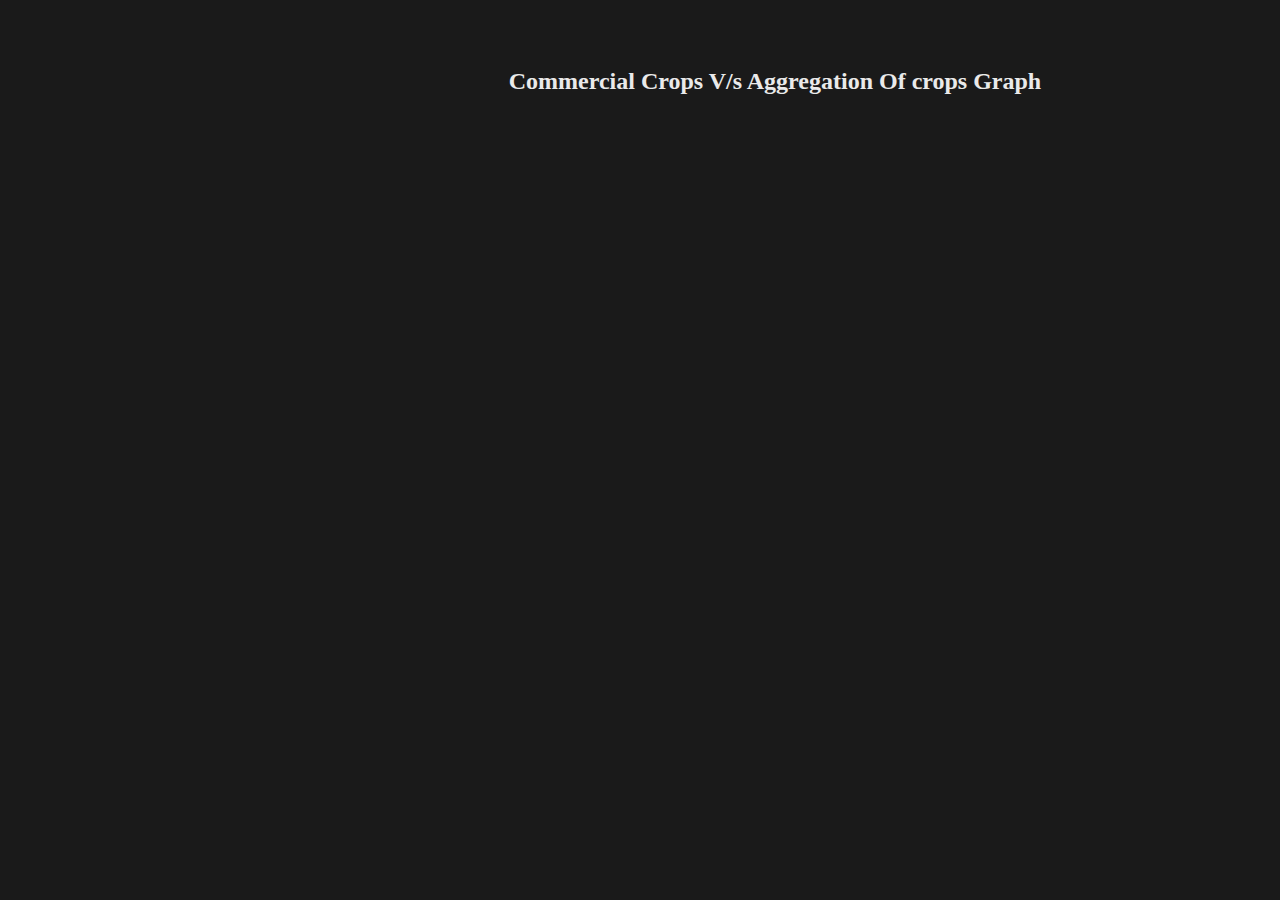
<file: CommercialSum.html>
<!DOCTYPE html>
<html>
  <head>
    <meta charset="utf-8">
    <title></title>
    <link rel="stylesheet" href="style.d3.css" media="screen" title="no title" charset="utf-8">
  </head>
  <body>
    <h2 class ="heading">Commercial Crops V/s Aggregation Of crops Graph</h2>

    <div id="chart"></div>

    <script type="text/javascript"></script>
    <script src="http://d3js.org/d3.v3.min.js"></script>
    <script type="text/javascript" src="CommercialSum.d3.js"></script>
  </body>
</html>
</file>
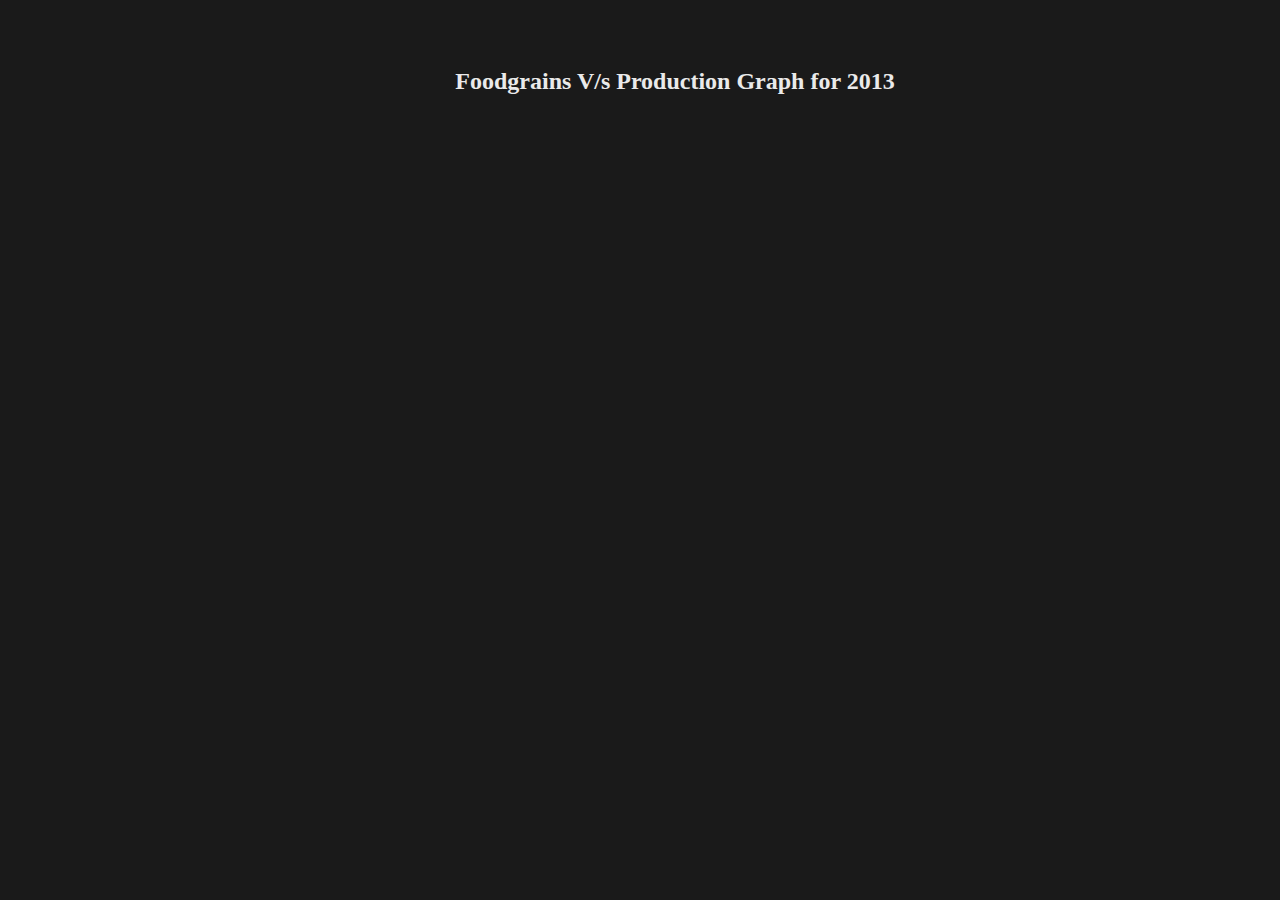
<file: FoodGrains.html>
<!DOCTYPE html>
<html>
  <head>
    <meta charset="utf-8">
    <title></title>
    <link rel="stylesheet" href="styleFood.d3.css" media="screen" title="no title" charset="utf-8">
  </head>
  <body>
    <h2 class ="heading">Foodgrains V/s Production Graph for 2013</h2>

    <div id="chart"></div>

    <script type="text/javascript"></script>
    <script src="http://d3js.org/d3.v3.min.js"></script>
    <script type="text/javascript" src="Foodgrains.d3.js"></script>
  </body>
</html>
</file>
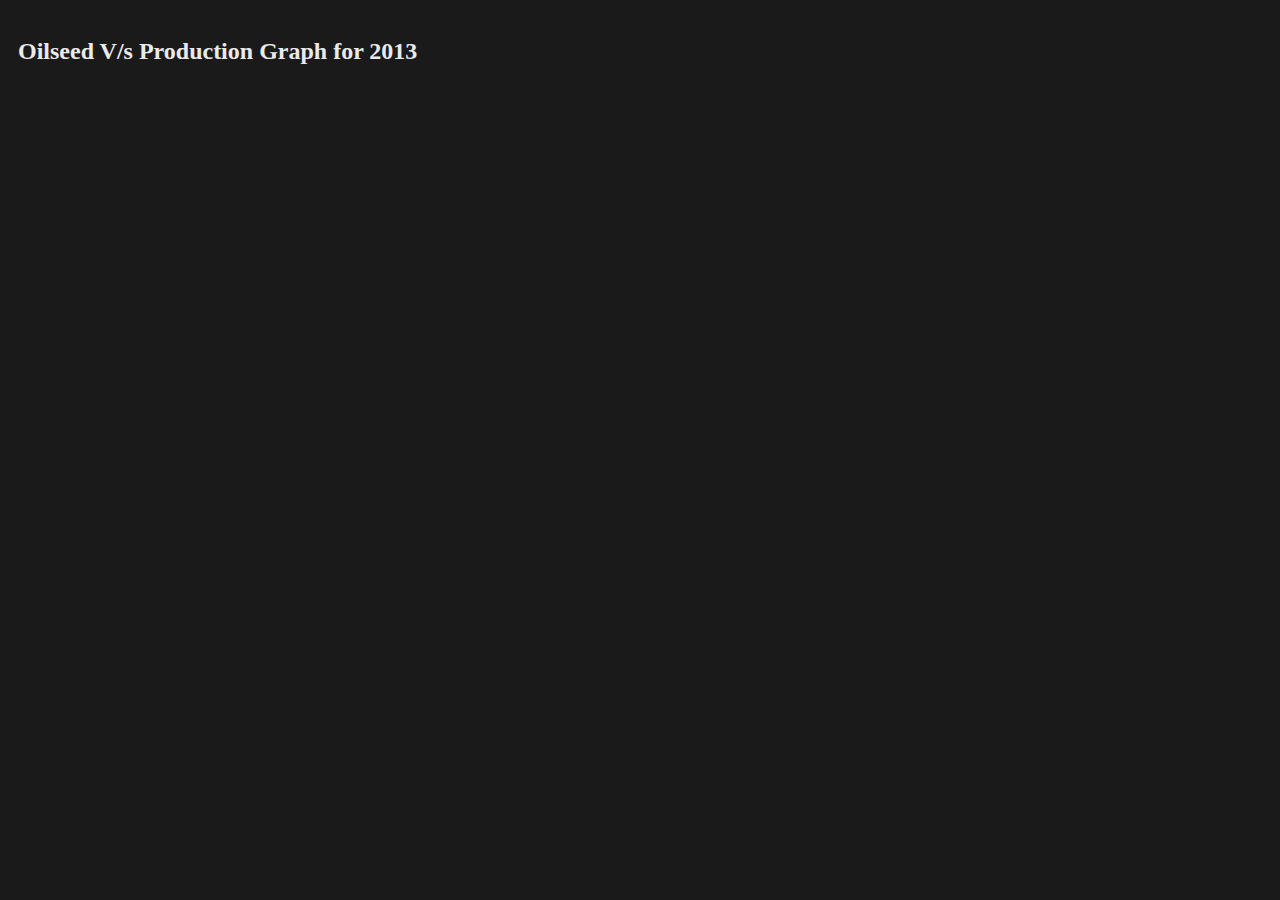
<file: index2.html>
<!DOCTYPE html>
<html>
  <head>
    <meta charset="utf-8">
    <title></title>

        <style>
          #chart rect{
            fill: #4aaeea;
          }

          #chart text{
            fill: white;
            font: 10px sans-serif;
            text-anchor: end;
          }

          .axis text{
            font: 10px sans-serif;
          }

          .axis path, .axis line{
            fill: none;
            stroke : #fff;
            shape-rendering: crispEdges;
          }

          body{
            background: #1a1a1a;
            color : #eaeaea;
            padding : 10px;
          }
          </style>

  </head>

  <body>

    <h2>Oilseed V/s Production Graph for 2013</h2>
    <script src="http://d3js.org/d3.v3.min.js"></script>
    <script>
    var margin ={top:20, right:30, bottom:30, left:40},
        width=960-margin.left - margin.right,
        height=700-margin.top-margin.bottom;

    // scale to ordinal because x axis is not numerical
    var x = d3.scale.ordinal().rangeRoundBands([0, width], .1);

    //scale to numerical value by height
    var y = d3.scale.linear().range([height, 0]);

    var chart = d3.select("#chart")
                  .append("svg")  //append svg element inside #chart
                  .attr("width", width+(2*margin.left)+margin.right)    //set width
                  .attr("height", height+margin.top+margin.bottom);  //set height
    var xAxis = d3.svg.axis()
                  .scale(x)
                  .orient("bottom");  //orient bottom because x-axis will appear below the bars

    var yAxis = d3.svg.axis()
                  .scale(y)
                  .orient("left");

    d3.json("p1.json", function(error, data){

      x.domain(data.map(function(d){ return d.Quantity}));
      y.domain([0,(d3.max(data, function(d){return +d.Year;}))]);

      var bar = chart.selectAll("g")
                        .data(data)
                      .enter()
                        .append("g")
                        .attr("transform", function(d, i){
                          return "translate("+x(d.Quantity)+", 0)";
                        });

      bar.append("rect")
          .attr("y", function(d) {
            return y(d.Year);
          })
          .attr("x", function(d,i){
            return x.rangeBand()+(margin.left/4);
          })
          .attr("height", function(d) {
            return height - y(d.Year);
          })
          .attr("width", x.rangeBand());  //set width base on range on ordinal data

      bar.append("text")
          .attr("x", x.rangeBand()+margin.left )
          .attr("y", function(d) { return y(d.Year) -10; })
          .attr("dy", ".75em")
          .text(function(d) { return d.Year; });

      chart.append("g")
            .attr("class", "x axis")
            .attr("transform", "translate("+margin.left+","+ height+")")
            .call(xAxis);


      chart.append("g")
            .attr("class", "y axis")
            .attr("transform", "translate("+margin.left+",0)")
            .call(yAxis)
            .append("text")
            .attr("transform", "rotate(-90)")
            .attr("y", 6)
            .attr("dy", ".71em")
            .style("text-anchor", "end")
            .text("Year");
    });

    function type(d) {
        d.Year = +d.Year; // coerce to number
        return d;
      }
      </script>
  </body>
</html>
</file>
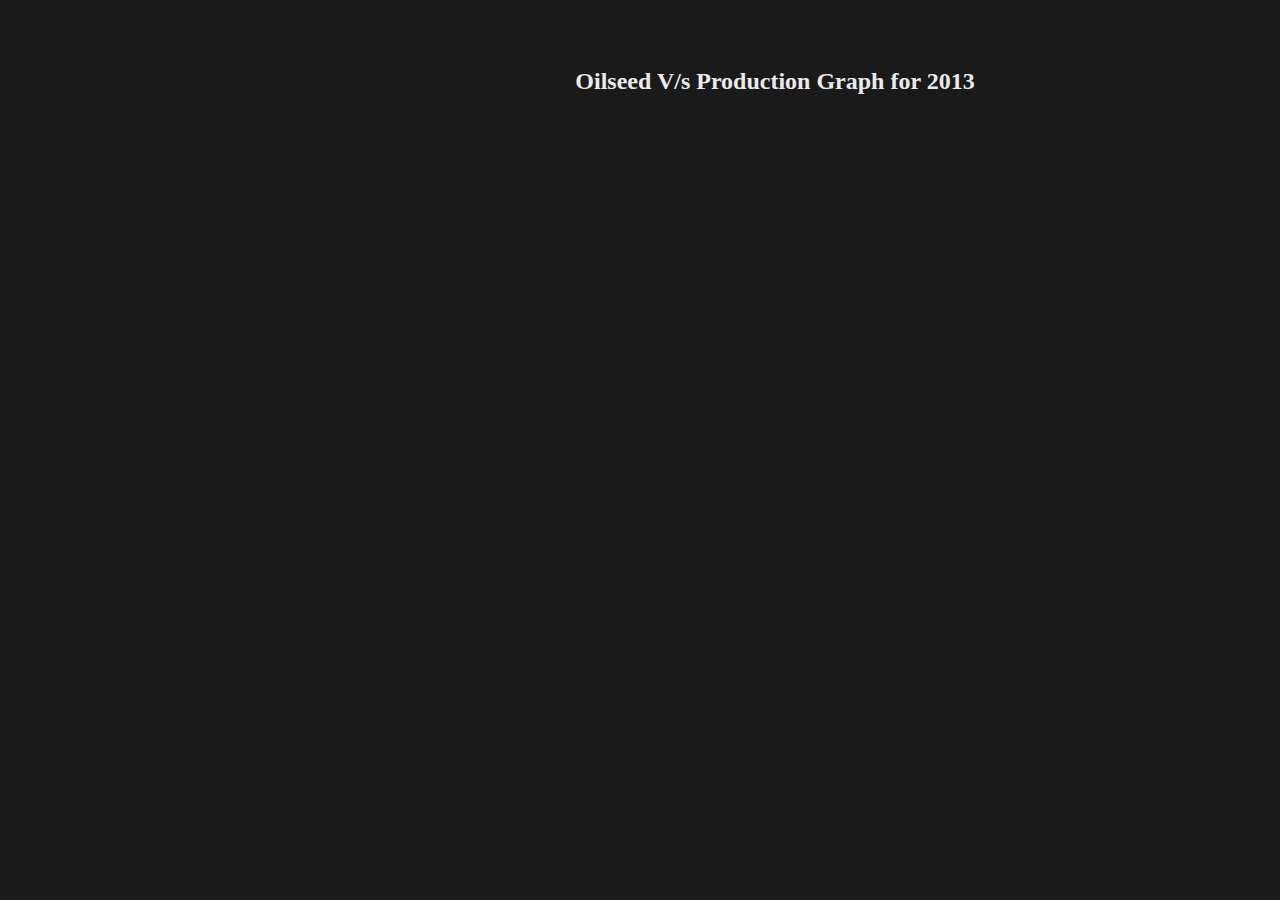
<file: Oilseed.html>
<!DOCTYPE html>
<html>
  <head>
    <meta charset="utf-8">
    <title></title>
    <link rel="stylesheet" href="style.d3.css" media="screen" title="no title" charset="utf-8">
  </head>
  <body>
    <h2 class ="heading">Oilseed V/s Production Graph for 2013</h2>

    <div id="chart"></div>

    <script type="text/javascript"></script>
    <script src="http://d3js.org/d3.v3.min.js"></script>
    <script type="text/javascript" src="AgricultureOilseed.d3.js"></script>
  </body>
</html>
</file>
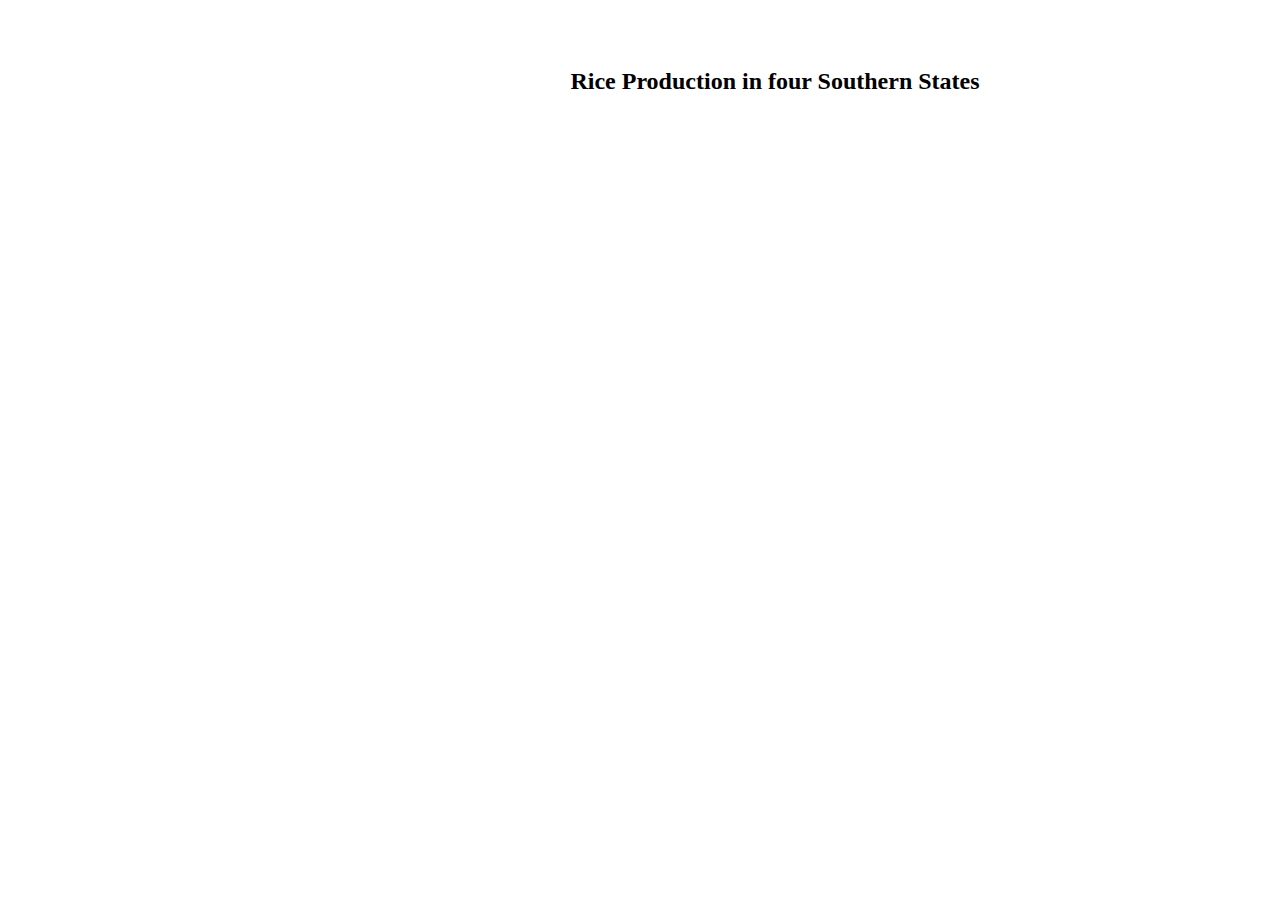
<file: SouthStates.html>
<!DOCTYPE html>
<html>
  <head>
    <meta charset="utf-8">
    <title></title>
    <link rel="stylesheet" href="styleRice.d3.css" media="screen" title="no title" charset="utf-8">
  </head>
  <body>
    <h2 class ="heading">Rice Production in four Southern States</h2>

    <div id="chart"></div>

    <script type="text/javascript"></script>
    <script src="http://d3js.org/d3.v3.min.js"></script>
    <script type="text/javascript" src="SouthStates.d3.js"></script>
  </body>
</html>
</file>
<file: style.d3.css>
#chart rect{
  fill: #4aaeea;
}

#chart text{
  fill: white;
  font: 10px sans-serif;
  text-anchor: end;
}
.heading{
  text-align: center;
}
.axis text{
  font: 10px sans-serif;
}

.axis path, .axis line{
  fill: none;
  stroke : #fff;
  shape-rendering: crispEdges;
}

body{
  background: #1a1a1a;
  color : #eaeaea;
  padding-top: 40px;
  padding-left: 270px;
}
</file>
<file: styleFood.d3.css>
#chart rect{
  fill: #4aaeea;
}

#chart text{
  fill: white;
  font: 10px sans-serif;
  text-anchor: end;
}
.heading{
  text-align: center;
}
.axis text{
  font: 15px sans-serif;
}

.axis path, .axis line{
  fill: none;
  stroke : #fff;
  shape-rendering: crispEdges;
}

body{
  background: #1a1a1a;
  color : #eaeaea;
  padding-top: 40px;
  padding-left:70px;
}
</file>
<file: styleRice.d3.css>
#chart rect{
  fill: #4aaeea;
}

#chart text{
  fill: white;
  font: 10px sans-serif;
  text-anchor: end;
}
.heading{
  text-align: center;
  color: black;
}
.axis text{
  font: 10px sans-serif;
}

.axis path, .axis line{
  fill: none;
  stroke : #000000;
  shape-rendering: crispEdges;
}

body{

  color : #eaeaea;
  padding-top: 40px;
  padding-left: 270px;
}
</file>
